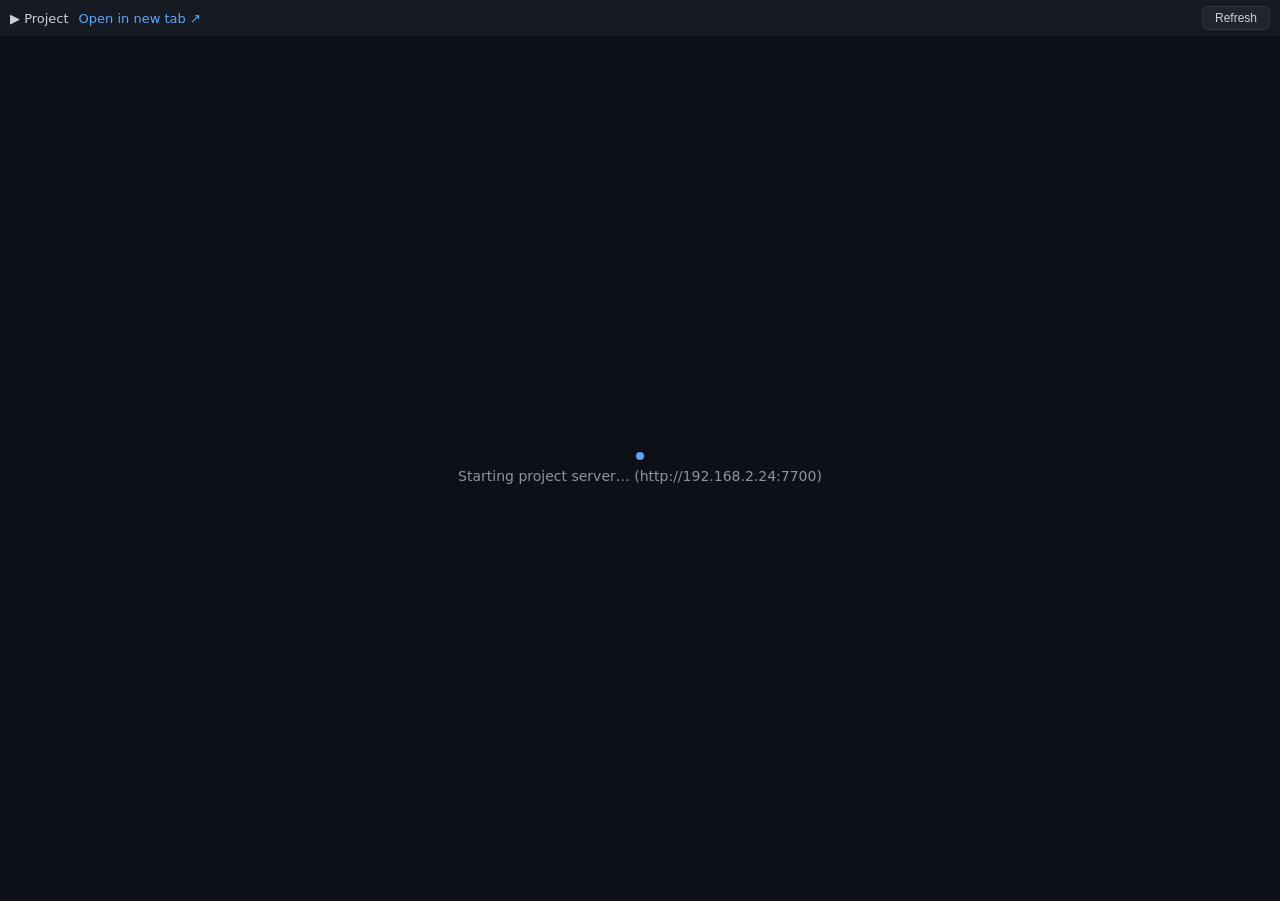
<file: public/charts/2181502fe916.html>
<!doctype html>
<html><head><meta charset="utf-8"><title>Project</title><style>html,body{margin:0;height:100%;background:#0d1117;color:#c9d1d9;font-family:system-ui,sans-serif}#bar{padding:6px 10px;display:flex;align-items:center;gap:10px;background:#161b22;border-bottom:1px solid #30363d;font-size:13px}#bar a{color:#58a6ff;text-decoration:none}button{background:#21262d;color:#c9d1d9;border:1px solid #30363d;border-radius:6px;padding:4px 12px;cursor:pointer;font-size:12px}button:hover{background:#30363d}iframe{border:0;width:100%;height:calc(100vh - 36px);display:block;background:#0d1117}#wait{position:absolute;inset:36px 0 0 0;display:flex;align-items:center;justify-content:center;flex-direction:column;gap:8px;background:#0d1117;color:#8b949e;font-size:14px}#wait.gone{display:none}.dot{width:8px;height:8px;border-radius:50%;background:#58a6ff;animation:pulse 1s ease-in-out infinite}@keyframes pulse{0%,100%{opacity:.3}50%{opacity:1}}</style></head><body><div id="bar"><span>▶ Project</span><a href="http://192.168.2.24:7700" target="_blank" rel="noopener">Open in new tab ↗</a><span style="flex:1"></span><button onclick="var f=document.getElementById('f');f.src=f.src">Refresh</button></div><div id="wait"><div class="dot"></div><div>Starting project server… (http://192.168.2.24:7700)</div></div><iframe id="f"></iframe><script>(function(){var url="http://192.168.2.24:7700";var f=document.getElementById('f');var w=document.getElementById('wait');var t0=Date.now(),timeoutMs=8000;function show(){f.src=url;w.classList.add('gone');}function probe(){fetch(url,{mode:'no-cors',cache:'no-store'}).then(show).catch(function(){if(Date.now()-t0>timeoutMs){show();}else{setTimeout(probe,200);}});}probe();}());</script></body></html>
</file>
